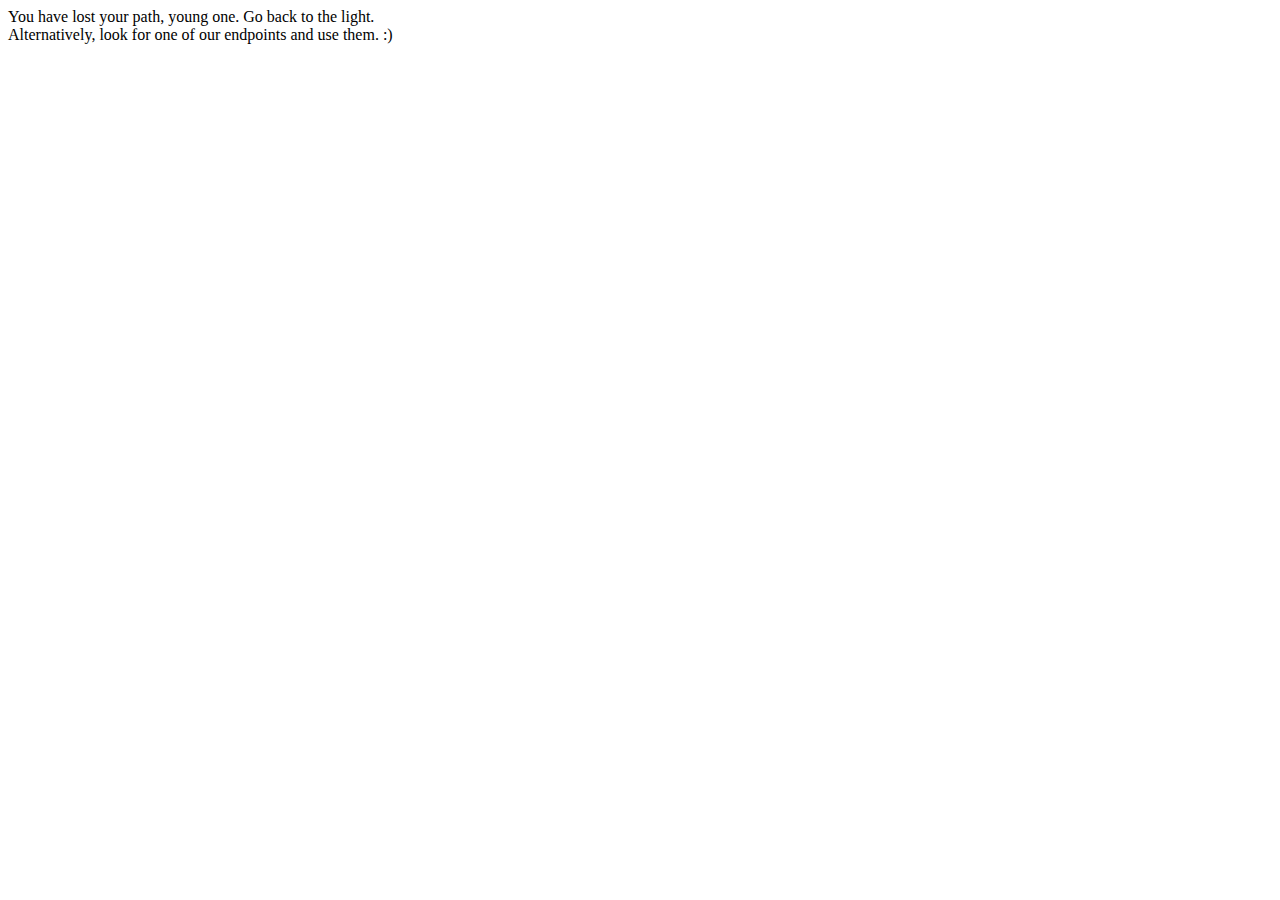
<file: database/templates/home.html>
<html>
    <body>
        <div>
            You have lost your path, young one. Go back to the light.
        </div>
        <div>
            Alternatively, look for one of our endpoints and use them. :)
        </div>
    </body>
</html>
</file>
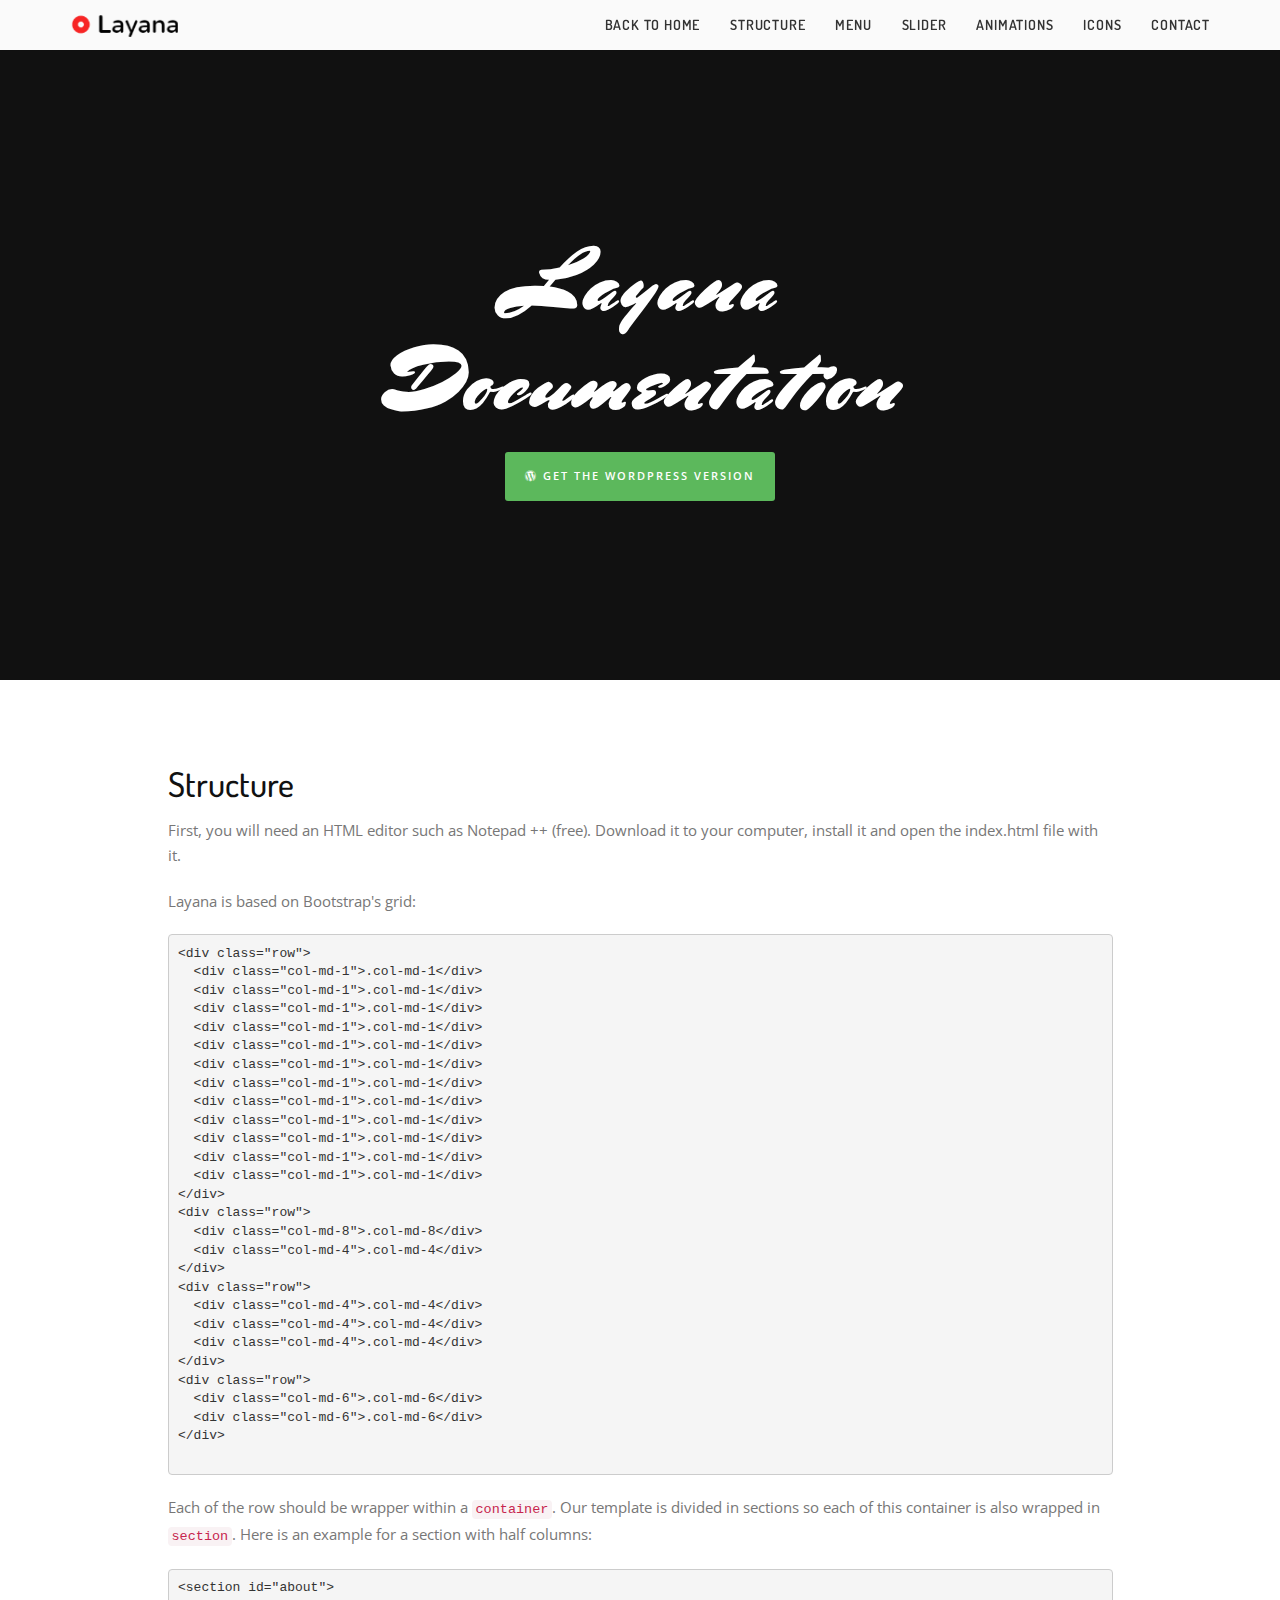
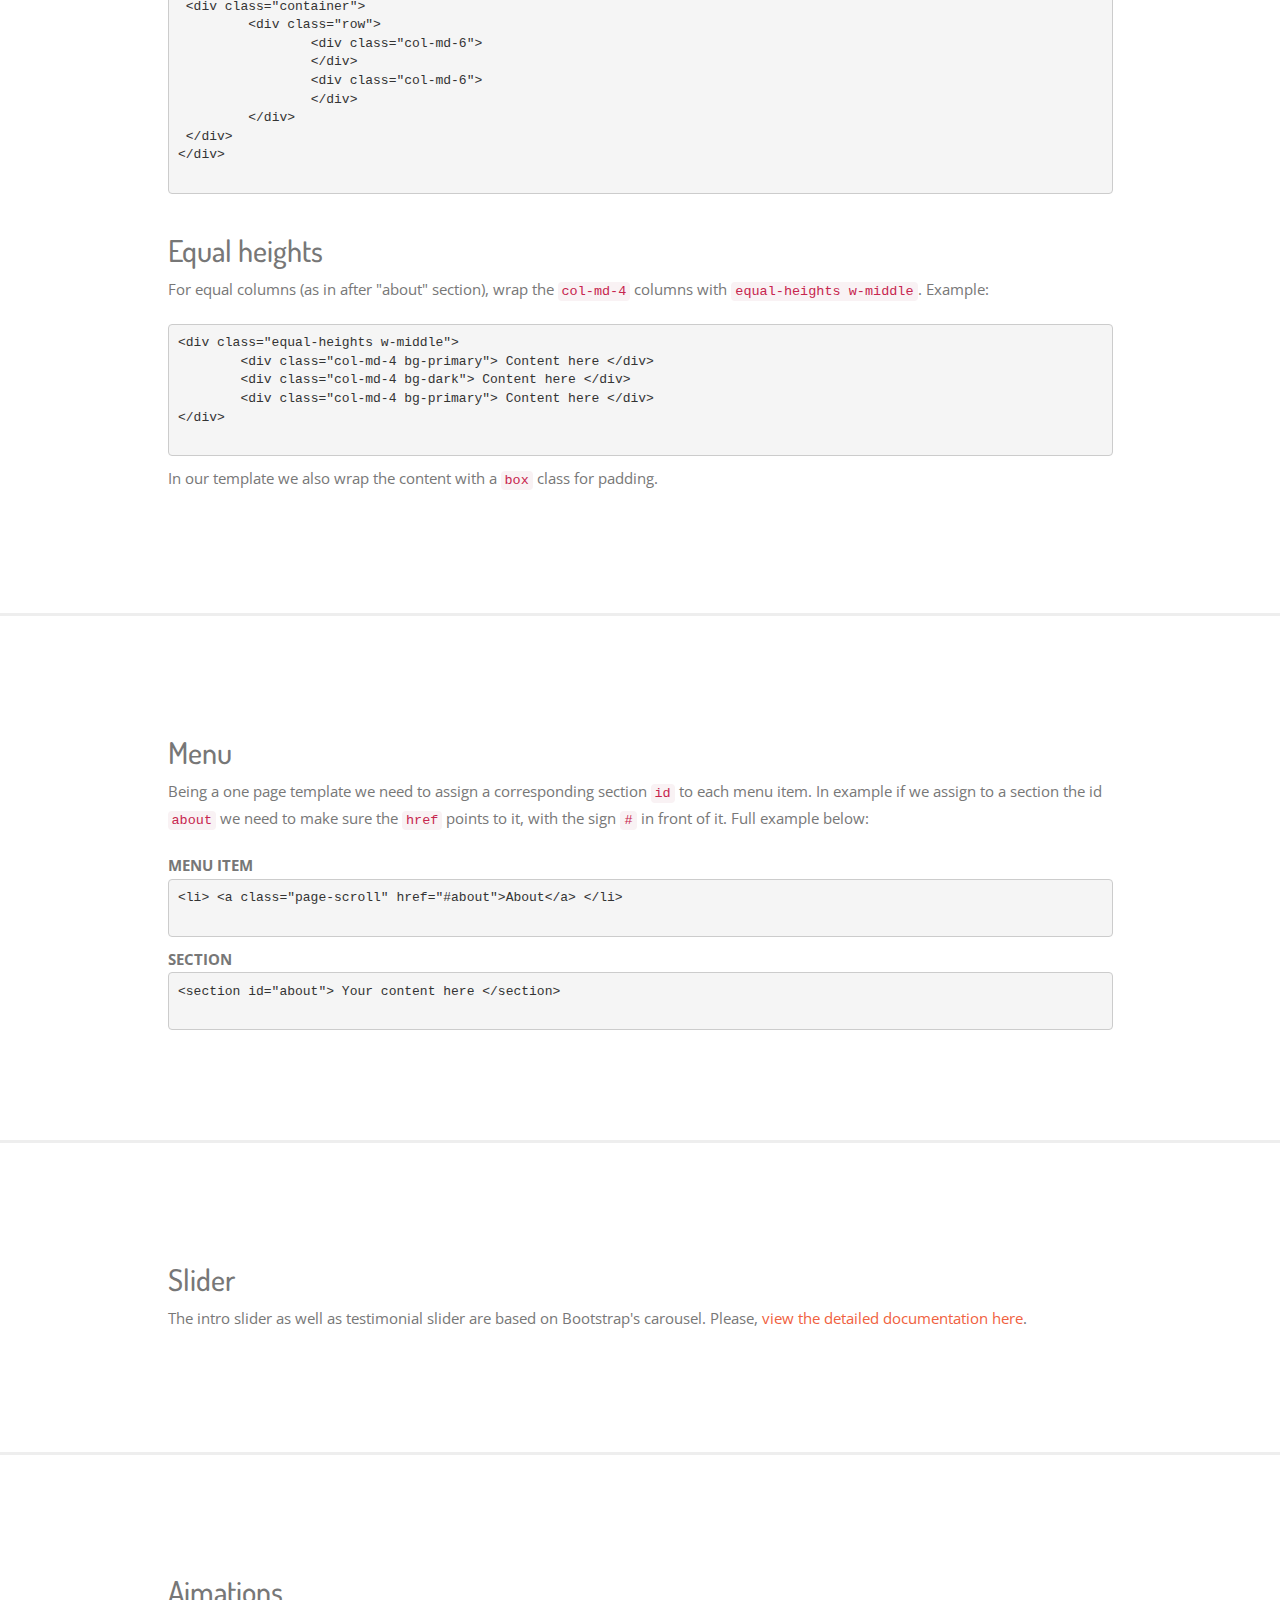
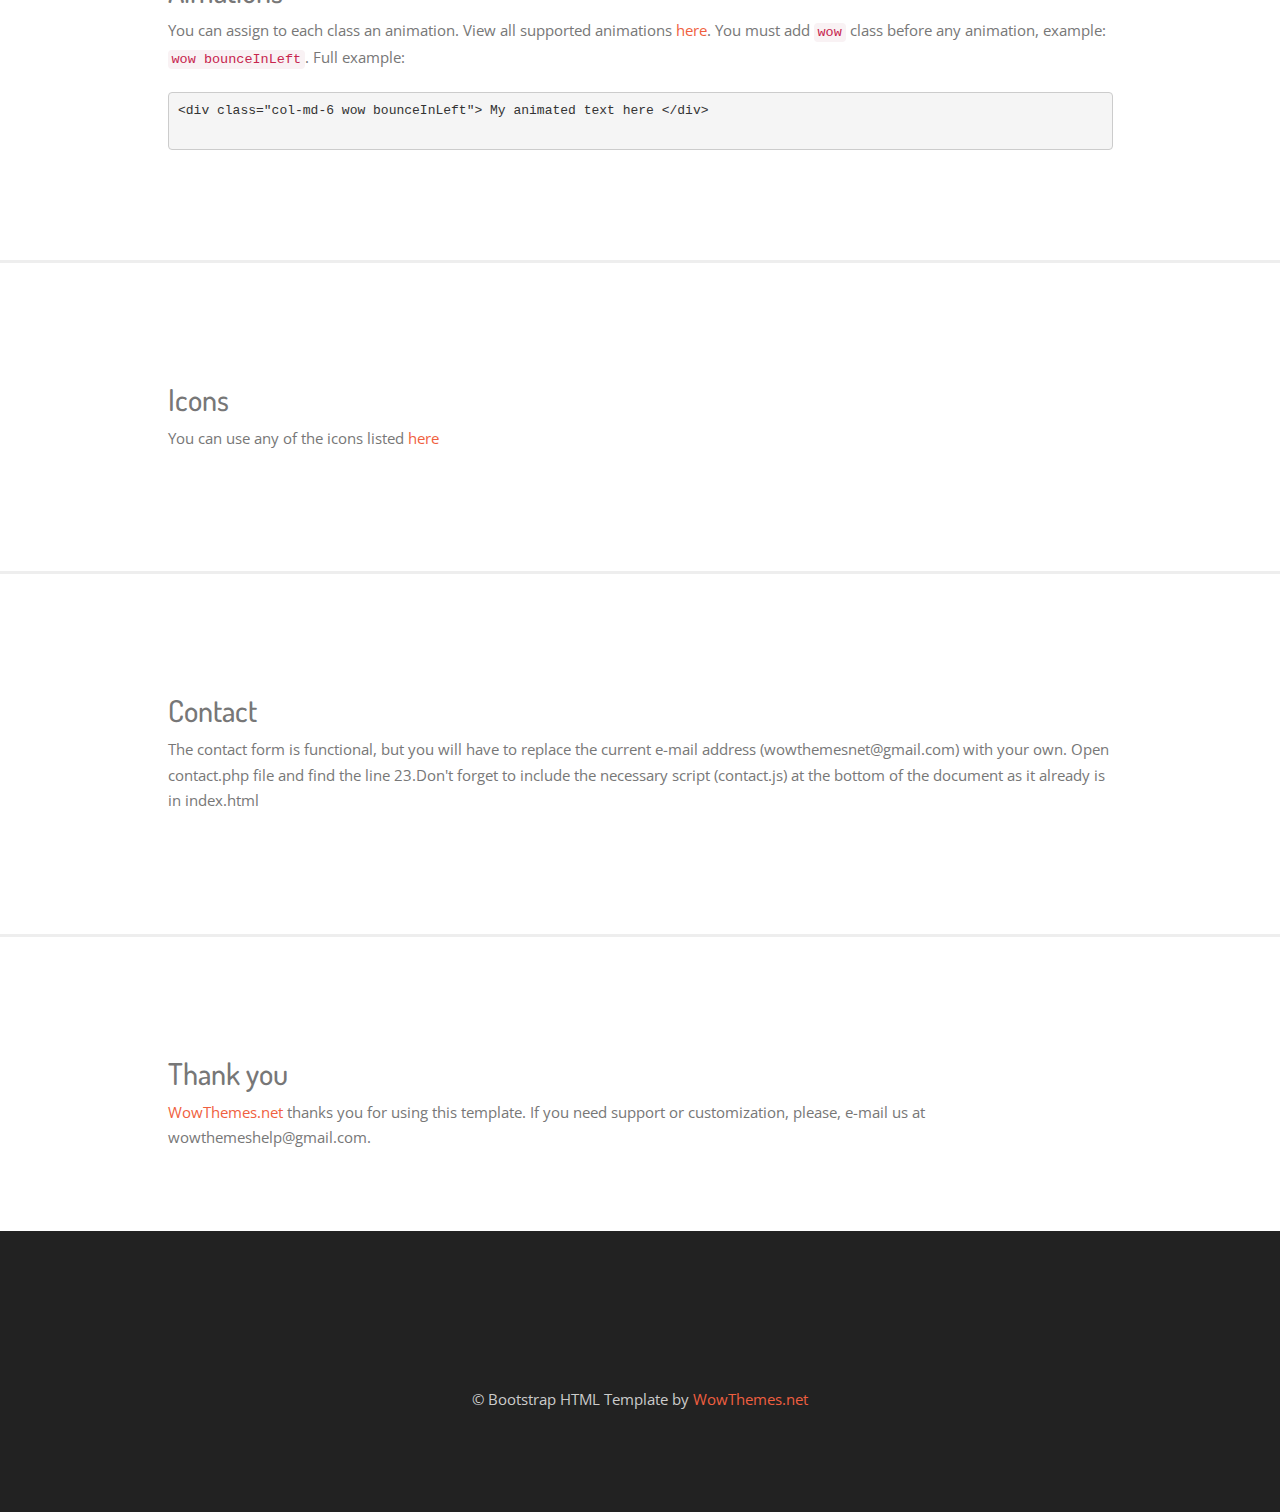
<file: atmSimulator/wwwroot/css/Layana v1.0 Free Website Template - Free-CSS.com/layana/documentation.html>
<!DOCTYPE html>
<html lang="en">
<head>
<meta charset="utf-8">
<meta http-equiv="X-UA-Compatible" content="IE=edge">
<meta name="viewport" content="width=device-width, initial-scale=1">
<meta name="description" content="">
<meta name="author" content="">
<title>Layana - HTML Bootstrap Theme</title>
<!-- Bootstrap Core CSS -->
<link rel="stylesheet" href="css/bootstrap.min.css" type="text/css">
<!-- Custom Fonts -->
<link href='http://fonts.googleapis.com/css?family=Mrs+Sheppards|Dosis:300,400,700|Open+Sans:300italic,400italic,600italic,700italic,800italic,400,300,600,700,800;' rel='stylesheet' type='text/css'>
<link rel="stylesheet" href="font-awesome/css/font-awesome.min.css" type="text/css">
<!-- Plugin CSS -->
<link rel="stylesheet" href="css/animate.min.css" type="text/css">
<!-- Custom CSS -->
<link rel="stylesheet" href="css/style.css" type="text/css">
<!-- HTML5 Shim and Respond.js IE8 support of HTML5 elements and media queries -->
<!-- WARNING: Respond.js doesn't work if you view the page via file:// -->
<!--[if lt IE 9]>
        <script src="https://oss.maxcdn.com/libs/html5shiv/3.7.0/html5shiv.js"></script>
        <script src="https://oss.maxcdn.com/libs/respond.js/1.4.2/respond.min.js"></script>
    <![endif]-->
</head>
<body id="page-top">
<nav id="mainNav" class="navbar navbar-default navbar-fixed-top">
<div class="container">
	<!-- Brand and toggle get grouped for better mobile display -->
	<div class="navbar-header">
		<button type="button" class="navbar-toggle collapsed" data-toggle="collapse" data-target="#bs-example-navbar-collapse-1">
		<span class="sr-only">Toggle navigation</span>
		<span class="icon-bar"></span>
		<span class="icon-bar"></span>
		<span class="icon-bar"></span>
		</button>
		<a class="navbar-brand page-scroll" href="index.html"><img src="img/logo.png"></a>
	</div>
	<!-- Collect the nav links, forms, and other content for toggling -->
	<div class="collapse navbar-collapse" id="bs-example-navbar-collapse-1">
		<ul class="nav navbar-nav navbar-right">
			<li>
			<a class="page-scroll" href="index.html">Back to Home</a>
			</li>
			<li><a class="page-scroll" href="#structure">Structure</a></li>
			<li><a class="page-scroll" href="#menu">Menu</a></li>
			<li><a class="page-scroll" href="#slider">Slider</a></li>
			<li><a class="page-scroll" href="#animations">Animations</a></li>
			<li><a class="page-scroll" href="#icons">Icons</a></li>
			<li><a class="page-scroll" href="#contact">Contact</a></li>
		</ul>
	</div>
	<!-- /.navbar-collapse -->
</div>
<!-- /.container -->
</nav>
<!-- Section Intro Slider
================================================== -->
<div id="carousel-example-generic" class="carousel intro slide">
	<!-- Wrapper for slides -->
	<div class="carousel-inner" role="listbox">
		<!-- First slide -->
		<div class="item active" style="background-color:#222;">
			<div class="carousel-caption">
				<h1 data-animation="animated bounceInUp">
				Layana Documentation </h1>
				<a href="https://www.wowthemes.net/themes/layana/" class="btn btn-success btn-lg" data-animation="animated fadeInRight"><i class="fa fa-wordpress"></i> Get the WordPress version</a>
			</div>
		</div>
		<!-- /.item -->
	</div>
	<!-- /.carousel-inner -->
</div>
<!-- /.carousel -->
<section id="structure">
<div class="container">
	<div class="row">
		<div class="col-lg-10 col-lg-offset-1">
			<h2 class="section-heading">Structure</b></h2>
			<p>
				 First, you will need an HTML editor such as Notepad ++ (free). Download it to your computer, install it and open the index.html file with it.
			</p>
			<p>
				 Layana is based on Bootstrap's grid:
			</p>
			<p>
				<pre>
&lt;div class=&quot;row&quot;&gt;
  &lt;div class=&quot;col-md-1&quot;&gt;.col-md-1&lt;/div&gt;
  &lt;div class=&quot;col-md-1&quot;&gt;.col-md-1&lt;/div&gt;
  &lt;div class=&quot;col-md-1&quot;&gt;.col-md-1&lt;/div&gt;
  &lt;div class=&quot;col-md-1&quot;&gt;.col-md-1&lt;/div&gt;
  &lt;div class=&quot;col-md-1&quot;&gt;.col-md-1&lt;/div&gt;
  &lt;div class=&quot;col-md-1&quot;&gt;.col-md-1&lt;/div&gt;
  &lt;div class=&quot;col-md-1&quot;&gt;.col-md-1&lt;/div&gt;
  &lt;div class=&quot;col-md-1&quot;&gt;.col-md-1&lt;/div&gt;
  &lt;div class=&quot;col-md-1&quot;&gt;.col-md-1&lt;/div&gt;
  &lt;div class=&quot;col-md-1&quot;&gt;.col-md-1&lt;/div&gt;
  &lt;div class=&quot;col-md-1&quot;&gt;.col-md-1&lt;/div&gt;
  &lt;div class=&quot;col-md-1&quot;&gt;.col-md-1&lt;/div&gt;
&lt;/div&gt;
&lt;div class=&quot;row&quot;&gt;
  &lt;div class=&quot;col-md-8&quot;&gt;.col-md-8&lt;/div&gt;
  &lt;div class=&quot;col-md-4&quot;&gt;.col-md-4&lt;/div&gt;
&lt;/div&gt;
&lt;div class=&quot;row&quot;&gt;
  &lt;div class=&quot;col-md-4&quot;&gt;.col-md-4&lt;/div&gt;
  &lt;div class=&quot;col-md-4&quot;&gt;.col-md-4&lt;/div&gt;
  &lt;div class=&quot;col-md-4&quot;&gt;.col-md-4&lt;/div&gt;
&lt;/div&gt;
&lt;div class=&quot;row&quot;&gt;
  &lt;div class=&quot;col-md-6&quot;&gt;.col-md-6&lt;/div&gt;
  &lt;div class=&quot;col-md-6&quot;&gt;.col-md-6&lt;/div&gt;
&lt;/div&gt;	 
				</pre>
			</p>
			<p>
				 Each of the row should be wrapper within a <code>container</code>. Our template is divided in sections so each of this container is also wrapped in <code>section</code>. Here is an example for a section with half columns:
			</p>
			<p>
				<pre>
&lt;section id=&quot;about&quot;&gt; 
 &lt;div class=&quot;container&quot;&gt; 
	 &lt;div class=&quot;row&quot;&gt; 
		 &lt;div class=&quot;col-md-6&quot;&gt; 
		 &lt;/div&gt; 
		 &lt;div class=&quot;col-md-6&quot;&gt; 
		 &lt;/div&gt; 
	 &lt;/div&gt; 
 &lt;/div&gt; 
&lt;/div&gt;
				</pre>
			</p>
		</div>
	</div>
	<div class="row">
		<div class="col-lg-10 col-lg-offset-1">
			<h2 class="section-title">Equal heights</h2>
			<p>
				 For equal columns (as in after "about" section), wrap the <code>col-md-4</code> columns with <code>equal-heights w-middle</code>. Example:
			</p>
			<pre>
&lt;div class=&quot;equal-heights w-middle&quot;&gt; 
	&lt;div class=&quot;col-md-4 bg-primary&quot;&gt; Content here &lt;/div&gt; 
	&lt;div class=&quot;col-md-4 bg-dark&quot;&gt; Content here &lt;/div&gt; 
	&lt;div class=&quot;col-md-4 bg-primary&quot;&gt; Content here &lt;/div&gt; 
&lt;/div&gt;
			</pre>
			<p>
				 In our template we also wrap the content with a <code>box</code> class for padding.
			</p>
		</div>
	</div>
</div>
</section>
<hr style="max-width: 100%;border-color: #eee; border-width: 3px;">
<section id="menu">
<div class="container">
	<div class="row">
		<div class="col-lg-10 col-lg-offset-1">
			<h2 class="section-title">Menu</h2>
			<p>
				 Being a one page template we need to assign a corresponding section <code>id</code> to each menu item. In example if we assign to a section the id <code>about</code> we need to make sure the <code>href</code> points to it, with the sign <code>#</code> in front of it. Full example below:
			</p>
			<b>MENU ITEM</b>
			<pre>
&lt;li&gt; &lt;a class=&quot;page-scroll&quot; href=&quot;#about&quot;&gt;About&lt;/a&gt; &lt;/li&gt;
			</pre>
			<b>SECTION</b>
			<pre>
&lt;section id=&quot;about&quot;&gt; Your content here &lt;/section&gt;
			</pre>
		</div>
	</div>
</div>
</section>
<hr style="max-width: 100%;border-color: #eee; border-width: 3px;">
<section id="slider">
<div class="container">
	<div class="row">
		<div class="col-lg-10 col-lg-offset-1">
			<h2 class="section-title">Slider</h2>
			<p>
				 The intro slider as well as testimonial slider are based on Bootstrap's carousel. Please, <a href="http://getbootstrap.com/javascript/#carousel">view the detailed documentation here</a>.
			</p>
		</div>
	</div>
</div>
</section>
<hr style="max-width: 100%;border-color: #eee; border-width: 3px;">
<section id="animations">
<div class="container">
	<div class="row">
		<div class="col-lg-10 col-lg-offset-1">
			<h2 class="section-title">Aimations</h2>
			<p>
				 You can assign to each class an animation. View all supported animations <a href="http://daneden.github.io/animate.css/">here</a>. You must add <code>wow</code> class before any animation, example: <code>wow bounceInLeft</code>. Full example:
			</p>
			<pre>
&lt;div class=&quot;col-md-6 wow bounceInLeft&quot;&gt; My animated text here &lt;/div&gt;
			</pre>
		</div>
	</div>
</div>
</section>
<hr style="max-width: 100%;border-color: #eee; border-width: 3px;">
<section id="icons">
<div class="container">
	<div class="row">
		<div class="col-lg-10 col-lg-offset-1">
			<h2 class="section-title">Icons</h2>
			<p>
				 You can use any of the icons listed <a href="http://themepush.com/demo/cayman/elements-icons.html" target="_blank">here</a>
			</p>
		</div>
	</div>
</div>
</section>
<hr style="max-width: 100%;border-color: #eee; border-width: 3px;">
<section id="contact">
<div class="container">
	<div class="row">
		<div class="col-lg-10 col-lg-offset-1">
			<h2 class="section-title">Contact</h2>
			<p>
				 The contact form is functional, but you will have to replace the current e-mail address (wowthemesnet@gmail.com) with your own. Open contact.php file and find the line 23.Don't forget to include the necessary script (contact.js) at the bottom of the document as it already is in index.html
			</p>
		</div>
	</div>
</div>
</section>
<hr style="max-width: 100%;border-color: #eee; border-width: 3px;">
<section id="slider">
<div class="container">
	<div class="row">
		<div class="col-lg-10 col-lg-offset-1">
			<h2 class="section-title">Thank you</h2>
			<a href="https://www.wowthemes.net/">WowThemes.net</a> thanks you for using this template. If you need support or customization, please, e-mail us at wowthemeshelp@gmail.com.
		</div>
	</div>
</div>
</section>
<section class="bg-dark">
<div class="container">
	<div class="row">
		<div class="col-md-12 text-center">
			<h1 class="bottombrand wow flipInX">WowThemesNet</h1>
			<p>
				 &copy; Bootstrap HTML Template by <a href="https://www.wowthemes.net/">WowThemes.net</a>
			</p>
		</div>
	</div>
</div>
</section>
<!-- jQuery -->
<script src="js/jquery.js"></script>
<!-- Bootstrap Core JavaScript -->
<script src="js/bootstrap.min.js"></script>
<!-- Plugin JavaScript -->
<script src="js/parallax.js"></script>
<script src="js/contact.js"></script>
<script src="js/countto.js"></script>
<script src="js/jquery.easing.min.js"></script>
<script src="js/wow.min.js"></script>
<!-- Custom Theme JavaScript -->
<script src="js/common.js"></script>
</body>
</html>
</file>
<file: atmSimulator/wwwroot/css/Layana v1.0 Free Website Template - Free-CSS.com/layana/css/style.css>
/*! * Layana HTML 1.0.0 by WowThemes.net * All rights reserved http://www.wowthemes.net */
html,body {
	width:100%;
	height:100%;
}
body {
	font-family:Open Sans,'Helvetica Neue',Arial,sans-serif;
	font-size:15px;
	color:#777;
	line-height:1.7;
}
hr {
	max-width:50px;
	border-color:#f05f40;
	border-width:3px;
}
hr.light {
	border-color:#fff;
}
a {
	color:#f05f40;
	-webkit-transition:all .35s;
	-moz-transition:all .35s;
	transition:all .35s;
}
a:hover,a:focus {
	color:#eb3812;
}
h1,h2,h3,h4,h5,h6 {
	font-family:'Dosis','Helvetica Neue',Arial,sans-serif;
}
p {
	margin-bottom:20px;
}
.btn {
		padding:16px 30px;
	margin-top:15px;
}
.bg-primary {
	background-color:#f05f40;
}
.bg-dark {
	color:#ccc;
	background-color:#222;
}
.bg-gray {
	background-color:#f4f4f4;
}
.bg-darkgray {
	background-color:#eaeaea;
}
.bg-gray h2,.bg-darkgray h2 {
	color:#111;
}
.text-faded {
	color:rgba(255,255,255,.7) !Important;
}
section {
	padding:80px 0;
}
aside {
	padding:50px 0;
}
.no-padding {
	padding:0;
}
.navbar-default {
	border-color:rgba(34,34,34,.05);
	font-family:'Open Sans','Helvetica Neue',Arial,sans-serif;
	background-color:#fff;
	-webkit-transition:all .35s;
	-moz-transition:all .35s;
	transition:all .35s;
}
.navbar-default .navbar-header .navbar-brand {
	text-transform:uppercase;
	font-family:'Open Sans','Helvetica Neue',Arial,sans-serif;
	font-weight:700;
	color:#f05f40;
}
.navbar-default .navbar-header .navbar-brand:hover,.navbar-default .navbar-header .navbar-brand:focus {
	color:#eb3812;
}
.navbar-default .nav>li>a,.navbar-default .nav>li>a:focus {
	text-transform:uppercase;
	font-size:14px;
	font-weight:600;
	font-family:Dosis;
	color:#222;
	letter-spacing:0.8px;
}
.navbar-default .nav>li>a:hover,.navbar-default .nav>li>a:focus:hover {
	color:#f05f40;
}
.navbar-default .nav>li.active>a,.navbar-default .nav>li.active>a:focus {
	color:#f05f40!important;
	background-color:transparent;
}
.navbar-default .nav>li.active>a:hover,.navbar-default .nav>li.active>a:focus:hover {
	background-color:transparent;
}
@media(min-width:768px) {
	.navbar-default {
		border:0;
		background-color:rgba(255,255,255,0.98);
		box-shadow:0 1px 0px rgba(0,0,0,0.03);
	}
	.navbar-default .navbar-header .navbar-brand:hover,.navbar-default .navbar-header .navbar-brand:focus {
		color:#333;
	}
	.navbar-default .nav>li>a,.navbar-default .nav>li>a:focus {
		color:#333;
	}
	.navbar-default .nav>li>a:hover,.navbar-default .nav>li>a:focus:hover {
		color:#333;
	}
	.navbar-default.affix .navbar-header .navbar-brand {
		color:#f05f40;
	}
	.navbar-default.affix .navbar-header .navbar-brand:hover,.navbar-default.affix .navbar-header .navbar-brand:focus {
		color:#eb3812;
	}
	.navbar-default.affix .nav>li>a,.navbar-default.affix .nav>li>a:focus {
		color:#222;
	}
	.navbar-default.affix .nav>li>a:hover,.navbar-default.affix .nav>li>a:focus:hover {
		color:#f05f40;
	}
}
header {
	position:relative;
	width:100%;
	min-height:auto;
	text-align:center;
	color:#fff;
	background-image:url(../img/header.jpg);
	background-position:center;
	-webkit-background-size:cover;
	-moz-background-size:cover;
	background-size:cover;
	-o-background-size:cover;
}
header .header-content {
	position:relative;
	width:100%;
	padding:100px 15px;
	text-align:center;
}
header .header-content .header-content-inner h1 {
	margin-top:0;
	margin-bottom:0;
	text-transform:uppercase;
	font-weight:700;
}
header .header-content .header-content-inner hr {
	margin:30px auto;
}
header .header-content .header-content-inner p {
	margin-bottom:50px;
	font-size:16px;
	font-weight:300;
	color:rgba(255,255,255,.7);
}
@media(min-width:768px) {
	header {
		min-height:100%;
	}
	header .header-content {
		position:absolute;
		top:50%;
		padding:0 50px;
		-webkit-transform:translateY(-50%);
		-ms-transform:translateY(-50%);
		transform:translateY(-50%);
	}
	header .header-content .header-content-inner {
		margin-right:auto;
		margin-left:auto;
		max-width:1000px;
	}
	header .header-content .header-content-inner p {
		margin-right:auto;
		margin-left:auto;
		max-width:80%;
		font-size:18px;
	}
}
.section-heading {
	margin-top:0;
	line-height:1.4;
	font-size:34px;
	 color:#111;
}
.service-box {
	margin:50px auto 0;
	max-width:400px;
}
@media(min-width:992px) {
	.service-box {
		margin:20px auto 0;
	}
}
.service-box p {
	margin-bottom:0;
}
.portfolio-box {
	display:block;
	position:relative;
	margin:0 auto;
	max-width:650px;
}
.portfolio-box .portfolio-box-caption {
	display:block;
	position:absolute;
	bottom:0;
	width:100%;
	height:100%;
	text-align:center;
	color:#fff;
	opacity:0;
	background:rgba(240,95,64,.9);
	-webkit-transition:all .35s;
	-moz-transition:all .35s;
	transition:all .35s;
	font-family:Dosis;
}
.portfolio-box .portfolio-box-caption .portfolio-box-caption-content {
	position:absolute;
	top:50%;
	width:100%;
	text-align:center;
	transform:translateY(-50%);
}
.portfolio-box .portfolio-box-caption .portfolio-box-caption-content .project-category,.portfolio-box .portfolio-box-caption .portfolio-box-caption-content .project-name {
	padding:0 15px;
}
.portfolio-box .portfolio-box-caption .portfolio-box-caption-content .project-category {
	text-transform:uppercase;
	font-size:14px;
	font-weight:600;
}
.portfolio-box .portfolio-box-caption .portfolio-box-caption-content .project-name {
	font-size:18px;
}
.portfolio-box:hover .portfolio-box-caption {
	opacity:1;
}
@media(min-width:768px) {
	.portfolio-box .portfolio-box-caption .portfolio-box-caption-content .project-category {
		font-size:16px;
	}
	.portfolio-box .portfolio-box-caption .portfolio-box-caption-content .project-name {
		font-size:22px;
	}
}
.call-to-action h2 {
	margin:0 auto 20px;
}
.text-primary {
	color:#f05f40;
}
.no-gutter>[class*=col-] {
	padding-right:0;
	padding-left:0;
}
.btn-default {
	border-color:#fff;
	color:#222;
	background-color:#fff;
	-webkit-transition:all .35s;
	-moz-transition:all .35s;
	transition:all .35s;
}
.btn-default:hover,.btn-default:focus,.btn-default.focus,.btn-default:active,.btn-default.active,.open>.dropdown-toggle.btn-default {
	border-color:#ededed;
	color:#222;
	background-color:#f2f2f2;
}
.btn-default:active,.btn-default.active,.open>.dropdown-toggle.btn-default {
	background-image:none;
}
.btn-default.disabled,.btn-default[disabled],fieldset[disabled] .btn-default,.btn-default.disabled:hover,.btn-default[disabled]:hover,fieldset[disabled] .btn-default:hover,.btn-default.disabled:focus,.btn-default[disabled]:focus,fieldset[disabled] .btn-default:focus,.btn-default.disabled.focus,.btn-default[disabled].focus,fieldset[disabled] .btn-default.focus,.btn-default.disabled:active,.btn-default[disabled]:active,fieldset[disabled] .btn-default:active,.btn-default.disabled.active,.btn-default[disabled].active,fieldset[disabled] .btn-default.active {
	border-color:#fff;
	background-color:#fff;
}
.btn-default .badge {
	color:#fff;
	background-color:#222;
}
.btn-primary {
	border-color:#f05f40;
	color:#fff;
	background-color:#f05f40;
	-webkit-transition:all .35s;
	-moz-transition:all .35s;
	transition:all .35s;
}
.btn-primary:hover,.btn-primary:focus,.btn-primary.focus,.btn-primary:active,.btn-primary.active,.open>.dropdown-toggle.btn-primary {
	border-color:#ed431f;
	color:#fff;
	background-color:#ee4b28;
}
.btn-primary:active,.btn-primary.active,.open>.dropdown-toggle.btn-primary {
	background-image:none;
}
.btn-primary.disabled,.btn-primary[disabled],fieldset[disabled] .btn-primary,.btn-primary.disabled:hover,.btn-primary[disabled]:hover,fieldset[disabled] .btn-primary:hover,.btn-primary.disabled:focus,.btn-primary[disabled]:focus,fieldset[disabled] .btn-primary:focus,.btn-primary.disabled.focus,.btn-primary[disabled].focus,fieldset[disabled] .btn-primary.focus,.btn-primary.disabled:active,.btn-primary[disabled]:active,fieldset[disabled] .btn-primary:active,.btn-primary.disabled.active,.btn-primary[disabled].active,fieldset[disabled] .btn-primary.active {
	border-color:#f05f40;
	background-color:#f05f40;
}
.btn-primary .badge {
	color:#f05f40;
	background-color:#fff;
}
.btn {
	border:0;
	border-radius:300px;
	text-transform:uppercase;
	font-family:'Open Sans','Helvetica Neue',Arial,sans-serif;
	font-weight:700;
}
.btn-xl {
	padding:15px 30px;
}
::-moz-selection {
	text-shadow:none;
	color:#fff;
	background:#222;
}
::selection {
	text-shadow:none;
	color:#fff;
	background:#222;
}
img::selection {
	color:#fff;
	background:0 0;
}
img::-moz-selection {
	color:#fff;
	background:0 0;
}
body {
	webkit-tap-highlight-color:#222;
}
.carousel-caption {
	 top:30%;
}
.main-container {
	padding:40px 15px;
}
.skyblue {
	background-color:#22c8ff;
}
.deepskyblue {
	background-color:#00bfff;
}
.darkerskyblue {
	background-color:#00a6dd;
}
.carousel-indicators {
	bottom:50;
}
.intro .carousel-control.right,.intro .carousel-control.left {
	background-image:none;
	display:none;
}
.carousel-indicators li,.carousel-indicators li.active {
	width:15px;
	height:15px;
	margin:0;
}
.intro .item {
	min-height:680px;
	height:100%;
	width:100%;
	background-size:cover;
}
.carousel-caption h1 {
	font-size:90px;
	color:#fff;
	margin-top:10px;
	margin-bottom:10px;
	letter-spacing:3px;
	font-family:"Mrs Sheppards";
}
.carousel-caption h2 {
	font-size:30px;
	letter-spacing:1px;
	font-weight:300;
}
.carousel .icon-container {
	display:inline-block;
	font-size:25px;
	line-height:25px;
	padding:1em;
	text-align:center;
	border-radius:50%;
}
.carousel-caption button {
	border-color:#00bfff;
	margin-top: 1em;
}
/* Animation delays */
.carousel-caption h3:first-child {
	-webkit-animation-delay:1s;
	animation-delay:1s;
}
.carousel-caption h3:nth-child(2) {
	-webkit-animation-delay:2s;
	animation-delay:2s;
}
.carousel-caption button {
	-webkit-animation-delay:3s;
	animation-delay:3s;
}
.carousel-control,.carousel-caption {
	text-shadow:none;
}
.intro .item:before {
	content:"";
	background-color:rgba(0,0,0,0.5);
	position:absolute;
	left:0;
	top:0;
	width:100%;
	height:100%;
	z-index:1;
}
.carousel-caption .btn {
	margin-top:10px;
	font-size:11px;
	padding:17px 20px;
	margin-left:5px;
	margin-right:5px;
	min-width:150px;
	text-align:center;
}
.btn {
	font-size:11px;
	text-transform:uppercase;
	letter-spacing:2px;
	border-radius:3px;
	font-weight:600;
	-webkit-transition:all .3s ease-in-out;
	-moz-transition:all .3s ease-in-out;
	transition:all .3s ease-in-out;
}
.btn-ghost {
	border:1px solid #eee;
	color:#fff;
	background:0;
}
.btn-ghost:hover {
	background:#fff;
}
.btn-white {
	background-color:#fff;
	border:1px solid #fff;
	color:#222;
}
.btn-round {
	border-radius:300px;
	border:0;
	font-weight:700;
}
.btn-round:hover {
	border-radius:300px;
}
.equal-heights .col-md-4 {
	padding-left:0;
	padding-right:0;
}
.equal-heights .box {
	padding:60px;
}
.w-middle {
	transform-style:preserve-3d;
}
@media(min-width:780px) {
		.w-middle .box {
			position:relative;
			top:50%;
			-webkit-transform:translateY(-50%);
			-ms-transform:translateY(-50%);
			transform:translateY(-50%);
	}
}
.box h2 {
	font-size:26px;
	margin-bottom:20px;
	margin-top:0;
}
.equal-heights img {
	max-width:100%;
	height:auto;
	width:100%;
	display:block;
}
.iconbox {
	display:inline-block;
	width:80px;
	height:80px;
	color:#fff;
	border-radius:50%;
	line-height:90px;
}
.teambox h2 {
	margin:0;
	font-size:17px;
	font-weight:600;
	text-transform:uppercase;
	letter-spacing:1px;
	padding:20px 20px 5px 20px;
	text-align:center;
}
.teambox p {
	margin:0;
	padding:0px 20px 15px 20px;
	font-size:14px;
	text-transform:uppercase;
	font-weight:300;
	text-align:center;
}
.team-social a {
	background:rgba(0,0,0,0.05);
	height:40px;
	width:40px;
	text-align:center;
	border-radius:5px;
	color:#fff;
	line-height:40px;
	font-size:15px;
	-webkit-transition:all .3s ease-in;
	-moz-transition:all .3s ease-in;
	-o-transition:all .3s ease-in;
	transition:all .3s ease-in;
	display:inline-block;
	margin-bottom:3px;
	margin-right:4px;
}
.team-social {
	padding:0 20px 20px 20px;
	text-align:center;
}
.overlay-image {
	width:100%;
	height:100%;
	overflow:hidden;
	position:relative;
	text-align:center;
	background:#222
}
.port-zoom-link p {
	width:100%;
}
.overlay-image .mask,.overlay-image .content {
	width:100%;
	height:100%;
	position:absolute;
	overflow:hidden;
	top:0;
	left:0
}
.view-overlay img {
	-webkit-transform:scaleY(1);
	-moz-transform:scaleY(1);
	-o-transform:scaleY(1);
	-ms-transform:scaleY(1);
	transform:scaleY(1);
	-webkit-transition:all .7s ease-in-out;
	-moz-transition:all .7s ease-in-out;
	-o-transition:all .7s ease-in-out;
	-ms-transition:all .7s ease-in-out;
	transition:all .7s ease-in-out
}
.view-overlay .mask {
	-webkit-transition:all .5s linear;
	-moz-transition:all .5s linear;
	-o-transition:all .5s linear;
	-ms-transition:all .5s linear;
	transition:all .5s linear;
	-ms-filter:"alpha(opacity=0)";
	filter:alpha(opacity=0);
	opacity:0
}
.port-zoom-link {
	position:absolute;
	top:0;
	right:0;
	bottom:0;
	left:0;
	margin:auto;
	padding:0 20px;
	align-items:center;
	display:flex;
}
.view-overlay:hover img {
	-webkit-transform:scale(10);
	-moz-transform:scale(10);
	-o-transform:scale(10);
	-ms-transform:scale(10);
	transform:scale(10);
	-ms-filter:"alpha(opacity=0)";
	filter:alpha(opacity=0);
	opacity:0
}
.view-overlay:hover .mask {
	-ms-filter:"alpha(opacity=100)";
	filter:alpha(opacity=100);
	opacity: 1
}
/* Carousel */
#quote-carousel {
	padding:0 10px 30px 10px;
	margin-top:30px;
	/* Control buttons */
	/* Previous button */
	/* Next button */
	/* Changes the position of the indicators */
	/* Changes the color of the indicators */
}
#quote-carousel .carousel-control {
	background:none;
	color:#CACACA;
	font-size:2.3em;
	text-shadow:none;
	margin-top:30px;
}
#quote-carousel .carousel-control.left {
	left:0px;
}
#quote-carousel .carousel-control.right {
	right:0px;
}
#quote-carousel .carousel-indicators {
	right:50%;
	top:auto;
	bottom:0px;
	margin-right:-19px;
}
#quote-carousel .carousel-indicators li {
	width:50px;
	height:50px;
	margin:5px;
	cursor:pointer;
	border:0;
	border-radius:50px;
	opacity:0.4;
	overflow:hidden;
	transition:all 0.4s;
}
#quote-carousel .carousel-indicators .active {
	background:#333333;
	width:120px;
	height:120px;
	border-radius:100px;
	border-color:#f33;
	opacity:1;
	overflow:hidden;
}
.carousel-inner {
	min-height:300px;
}
.item blockquote {
	border-left:none;
	 margin:0;
	 font-size:24px;
	line-height:1.6;
	padding:0 0px 145px 0;
	font-weight:300;
	font-family:Georgia;
	font-style:italic;
	color:#222;
}
.item blockquote p:before {
	content:"\f10d";
	font-family:'Fontawesome';
	float:left;
	margin-right:10px;
}
.parallax-image {
	background-position:50% 0;
	background-repeat:no-repeat;
	background-attachment:fixed;
	background-size:cover;
	 position:relative;
}
.wrapsection {
	padding:0px 0;
	position:relative;
	margin:0px 0;
}
.parallax-content {
	position:relative;
	z-index:4;
	padding:80px 0;
}
.parallax .overlay {
	position:absolute;
	top:0;
	bottom:0;
	right:0;
	left:0;
	opacity:0.0;
	z-index:2;
}
.funfacts .icon {
	font-size:40px;
	display:inline-block;
	width:80px;
	height:80px;
	line-height:80px;
	text-align:center;
	border-radius:50%;
	margin-bottom:10px;
	clear:both;
	color:#fff;
	border:0;
	background:rgba(0,0,0,0.2);
}
.funfacts .icon a {
	color:#fff;
}
.funfacts .counter {
	font-size:70px;
	color:#fff;
	font-weight:700;
}
.funfacts h4 {
	text-transform:uppercase;
	font-size:15px;
	margin:22px 0 0;
	position:relative;
	letter-spacing:1px;
	color: #fff;
}
/*=========================*/
/* Pricing */
/*=========================*/
.wow-pricing-table {
	list-style:none;
	margin:0;
	padding:0;
	-webkit-transition:0.3s;
	-moz-transition:0.3s;
	transition:0.3s;
}
.wow-pricing-table div {
	list-style:none;
}
.wow-pricing-table>div {
	list-style:none;
	text-shadow:none;
	margin-bottom:0px;
	border:1px solid #eee;
		margin:0px 15px;
}
.wow-pricing-table>div.featured {
		z-index:1;
}
.wow-pricing-table>div.featured {
}
.wow-pricing-table>div.featured .wow-pricing-header {
	background-color:#f05f40;
}
.wow-pricing-table:hover {
	margin-top:-5px;
}
.wow-pricing-table .wow-pricing-header {
	text-align:center;
	padding:20px 0 10px 0;
	background-color:#333;
}
.wow-pricing-table .wow-pricing-header h5 {
	color:#fff;
	font-size:20px;
	margin:0;
	padding:0 20px 0px;
}
.wow-pricing-table .wow-pricing-cost {
	color:#fff;
	font-size:1.500em;
	line-height:1em;
	padding-top:15px;
	background:#333;
}
.wow-pricing-table .wow-pricing-per {
	font-size:0.786em;
	color:#fff;
	background-color:#333;
	padding-bottom:10px;
}
.wow-pricing-table .wow-pricing-content {
	background:#fff;
	text-align:center;
}
.wow-pricing-table .wow-pricing-content ul {
	margin:0 !important;
	list-style:none !important;
	padding-left:0;
}
.wow-pricing-table .wow-pricing-content ul li {
	margin:0 !important;
	padding:10px 20px !important;
	border-bottom:1px solid #eee;
	list-style:none !important;
	color:#555;
}
.wow-pricing-table .wow-pricing-content ul li:nth-child(2n+2) {
	background:#F9F9F9;
}
.wow-pricing-table .wow-pricing-button {
	background:#fff;
	text-align:center;
	border-top:1px solid #fff;
	padding:35px 20px 35px;
}
.wow-pricing-table .wow-pricing-button .wow-button {
	float:none;
	margin:0 auto;
	background:#333;
	color:#fff;
		border-radius:3px;
	padding:12px 22px 14px;
}
.featured .wow-pricing-per,.featured .wow-pricing-cost,.featured .wow-pricing-button .wow-button,.buttoncolor {
	background-color: #f05f40;
}
/*=========================*/
/* Timeline */
/*=========================*/
#tline {
	padding-bottom:60px;
}
.tline-holder {
	margin:0 auto;
	padding:0px;
	padding-top:20px;
	width:100%;
	position:relative;
	overflow:hidden;
	list-style:none;
}
.tline-holder:before {
	background:#e4e4e4;
	content:"";
	left:50%;
	top:20px;
	bottom:0px;
	position:absolute;
	width:1px;
	margin-left:-1px;
	height:9999px;
}
ul .tline-holder>li {
	width:100%;
	float:left;
	display:inline-block;
}
.tline-item-content {
	width:61.5%;
}
.tline-item-txt {
	position:relative;
	padding:20px;
	background:#fff;
	border:1px solid #e4e4e4;
	margin-top:-20px;
}
.tline-item-txt h3 {
	text-transform:uppercase;
	font-size:17px;
	margin-top:10px;
	font-weight:700;
	color:#333;
}
.tline-item-txt .meta {
	color:#999;
}
.tline-item-left .tline-item-content:hover .date-icon,.tline-item-right .tline-item-content:hover .date-icon {
	-webkit-animation:pulse .3s;
	animation:pulse .3s;
}
.tline-item-left {
	float:left;
	position:relative;
}
.tline-item-left .tline-item-content {
	float:left;
}
.tline-item-left .tline-item-txt {
	margin-right:60px;
}
.tline-item-left .date-icon {
	margin-right:-20px;
	float:right;
	background-color:#303543;
	color:#fff;
}
.tline-item-right {
	float:right;
	position:relative;
}
.tline-item-right .tline-item-content {
	float:right;
}
.tline-item-right .tline-item-txt {
	margin-left:60px;
}
.tline-item-right .date-icon {
	margin-left:-20px;
	float:left;
}
.tline-item-txt:before,.tline-item-txt:after {
	content:" ";
	position:absolute;
	top:24px;
	display:block;
	width:0;
	height:0;
	border-top:solid 15px transparent;
	border-bottom:solid 15px transparent;
}
.tline-item-left .tline-item-txt:before,.tline-item-left .tline-item-txt:after {
	right:-18px;
	border-left:solid 20px #fff;
}
.tline-item-left .tline-item-txt:before {
	right:-20px;
	border-left-color:#e4e4e4;
}
.tline-item-right .tline-item-txt:before,.tline-item-right .tline-item-txt:after {
	left:-18px;
	border-right:solid 20px #fff;
}
.tline-item-right .tline-item-txt:before {
	left:-20px;
	border-right-color:#e4e4e4;
}
.date-icon {
	text-align:center;
	padding-top:12px;
	width:40px;
	height:40px;
	background-color:#ee4b28;
	border-radius:100%;
	-moz-border-radius:100%;
	-webkit-border-radius:100%;
	color:#fff;
}
.tline-start {
	width:100%;
	float:left;
	padding:0px;
	position:relative;
}
.tline-start-content {
	text-align:center;
}
.tline-start .tline-start-icon {
	margin:0 auto;
	margin-bottom:20px;
	width:12px;
	height:12px;
	background:#e4e4e4;
	border-radius:100%;
	-moz-border-radius:100%;
	-webkit-border-radius:100%;
}
.regularform input,.regularform textarea {
	margin-bottom:15px;
	padding:15px;
	border:1px solid #ddd;
	font-size:13px;
}
.regularform input[type=submit] {
	border:0;
}
.regularform textarea {
	height:150px;
}
.regularform input.norightborder {
	border-right:0;
}
.done {
	display:none;
}
.social-icons a {
	color:white;
	margin:20px;
}
.social-icons a:hover {
	color:#e9e9e9;
}
.social-icons {
	margin-top:30px;
}
h1.bottombrand {
		font-family:"Mrs Sheppards";
	color:#fff;
	font-size:60px;
	margin-top:0;
}
h1.bottombrand:first-letter {
	color:#f05f40;
}
input.error,textarea.error {
	border:1px solid red;
}
@media only screen and (max-width:768px) {
	.wow {
		visibility:visible !important;
		-webkit-animation:none !important;
		-moz-animation:none !important;
		-o-animation:none !important;
		-ms-animation:none !important;
		animation:none !important;
	}
	.tline-item-content {
			margin-bottom:30px;
	}
	.tline-item-right,.tline-item-left {
		clear:both;
		float:none;
	}
	.tline-item-content {
		width:100%;
	}
	.tline-item-left .date-icon {
		margin-right:0;
	}
	.tline-item-right .date-icon {
		margin-left:0;
	}
	.parallax {
		background-attachment:scroll !important;
		background-position:100% !Important;
	}
	.portfolio-box img,.team-thumb img {
		width:100%;
	}
	.funfacts {
		margin-bottom:30px;
	}
	.regularform input,.regularform textarea {
		width:100%;
		border:1px solid #eee;
	}
	.item blockquote {
		font-size:16px;
	}
	#quote-carousel .carousel-control {
		display:none;
	}
	.funfacts .counter {
		font-size:35px;
	}
	section {
		padding:30px 0;
	}
	.equal-heights .box {
		padding:30px;
	}
	.carousel-caption h1 {
		font-size:60px;
	}
	.section-heading {
		font-size:30px;
	}
	#quote-carousel .carousel-indicators .active {
		width:80px;
		height:80px;
	}
	#quote-carousel {
		padding:0 10px 10px 10px;
		margin-top: 30px;
	}
}
</file>
